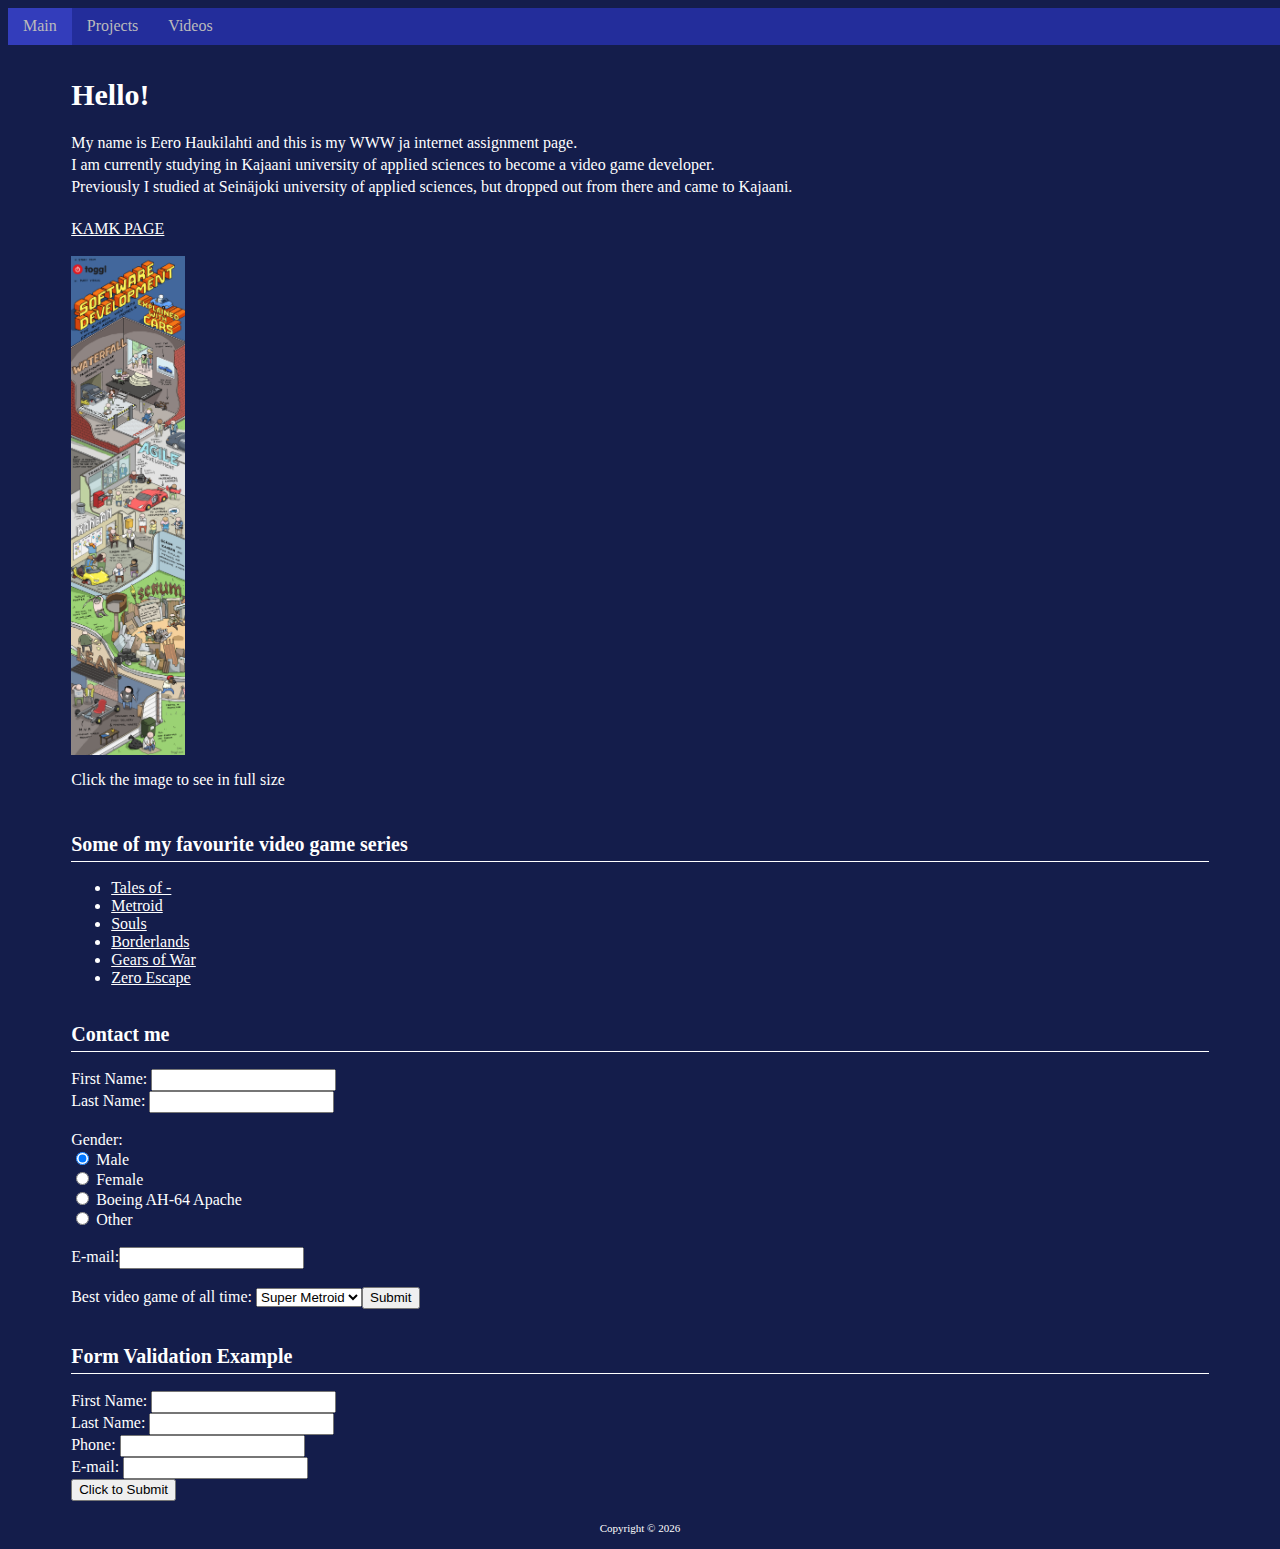
<file: index.html>
<!DOCTYPE html>
<meta http-equiv="Content-Type" content="text/html; charset=utf-8" />

	<html>
	<head>
		<title>WWW ja Internet - eerohau</title>
		<link href="CSS/style.css" rel="stylesheet" type="text/css">
		
		<script>
			function validateForm()
			{
			if (document.forms["myForm"]["fName"].value==null || document.forms["myForm"]["fName"].value=="")
			{
			alert("First name must be filled out");
			return false;
			}
			if (document.forms["myForm"]["lName"].value==null || document.forms["myForm"]["lName"].value=="")
			{
			alert("Last name must be filled out");
			return false;
			}
			if (document.forms["myForm"]["phone"].value==null || document.forms["myForm"]["phone"].value=="")
			{
			alert("Phone must be filled out");
			return false;
			}
			if (document.forms["myForm"]["email"].value==null || document.forms["myForm"]["email"].value=="")
			{
			alert("Email must be filled out");
			return false;
			}
			return true;
			}
		</script>	
	
	</head>
	
		<body>
			<div id="topbar">
				<div id="topmenu">
					<li  class="active"><a href="index.html">Main</a>
					</li>
					<li><a href="projects.html">Projects</a>
					</li>
					<li><a href="videos.html">Videos</a>
					</li>
					</ul>
				</div>
			</div>
			<div id="mainpage">
				
				<h1>Hello!</h1>
				<p>My name is Eero Haukilahti and this is my WWW ja internet assignment page. <br>
				I am currently studying in Kajaani university of applied sciences to become a video game developer.<br>
				Previously I studied at Seinäjoki university of applied sciences, but dropped out from there and came to Kajaani.
				</p>

				<div>
					<a href="http://kamk.fi/fi"> KAMK PAGE </a>
				</div>
				
				<br>
				<a href="images/software_dev.jpg">
					<img src="images/software_dev.jpg" alt="gamedev kuva" width="10%" height="10%"> <br>
				</a>
				<p>Click the image to see in full size</p>

				<h2>Some of my favourite video game series</h2>
				<ul>
					<li><a href="https://fi.wikipedia.org/wiki/Tales_of">Tales of -</a></li>
					<li><a href="https://fi.wikipedia.org/wiki/Metroid_(pelisarja)">Metroid</a></li>
					<li><a href="https://fi.wikipedia.org/wiki/Souls_(pelisarja)">Souls</a></li>
					<li><a href="https://fi.wikipedia.org/wiki/Borderlands_(pelisarja)">Borderlands</a></li>
					<li><a href="https://fi.wikipedia.org/wiki/Gears_of_War_(pelisarja)">Gears of War</a></li>
					<li><a href="https://fi.wikipedia.org/wiki/999:_Nine_Hours,_Nine_Persons,_Nine_Doors">Zero Escape</a></li>
				</ul>
				
				
				<h2 id="contactus"> Contact me </h2>
				<form>
					First Name: <input type="text" name="fname" > <br>
					Last Name: <input type="text" name="lname"><br><br>
					Gender: <br>
					<input type="radio" name="gender" value="male" checked> Male <br>
					<input type="radio" name="gender" value="female" > Female <br>
					<input type="radio" name="gender" value="Boeing AH-64 Apache" > Boeing AH-64 Apache <br>
					<input type="radio" name="gender" value="other" > Other <br><br>
					E-mail:<input type="email" name="email"> <br><br>
					
					Best video game of all time: <select name=“sport”>
					<option>Super Metroid</option>
					<option>Super Metroid</option>
					<option>Super Metroid</option>
					<option>Super Metroid</option>
					<p></p><br>
					<input type="submit" value="Submit">
				</form>
				
				<h2>Form Validation Example</h2>
		
				<form name="myForm" onsubmit="return validateForm()" >
					First Name: <input type="text" name="fName" /><br/>
					Last Name: <input type="text" name="lName" /><br/>
					Phone: <input type="text" name="phone" /><br/>
					E-mail: <input type="text" name="email" /><br/>
					<input type="submit" value="Click to Submit" />
				</form>
			
				
			</div>
			
			<div id="footer">
				<p>Copyright &copy;
				<script type="text/javascript">var ct=new Date(); document.write(ct.getFullYear());</script>
			</div>
		</body>
	</html>
</file>
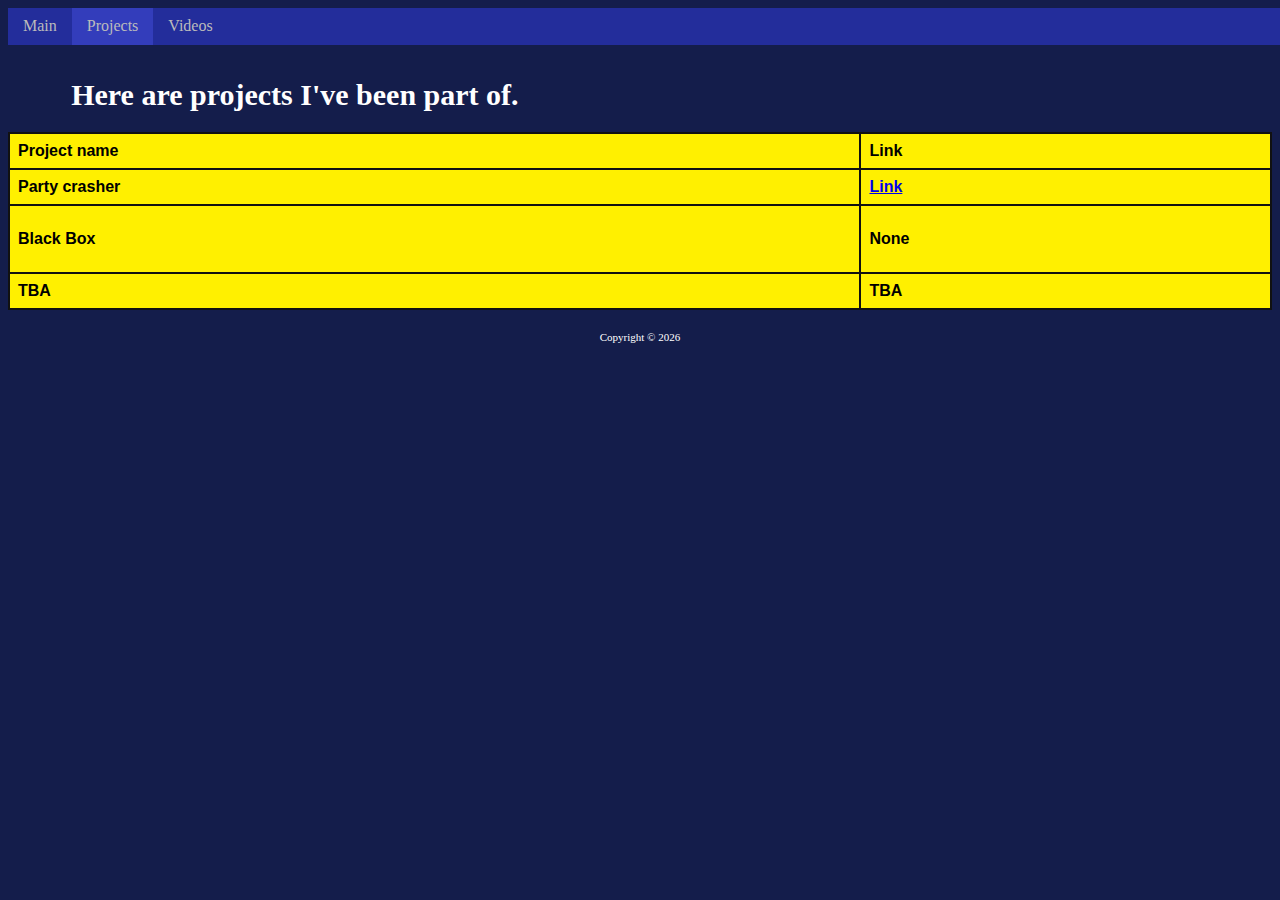
<file: projects.html>
<!DOCTYPE html>
<meta http-equiv="Content-Type" content="text/html; charset=utf-8" />

	<html>
	<head>
    <title>WWW ja Internet - eerohau</title>
    <link href="CSS/style.css" rel="stylesheet" type="text/css">
	</head>
	<body>
	<div id="topbar">
		<div id="topmenu">
			<li><a href="index.html">Main</a>
				</li>
				<li class="active"><a href="projects.html">Projects</a>
				</li>
				<li><a href="videos.html">Videos</a>
				</li>
			</ul>
		</div>
	</div>
		
		<div id="mainpage">
			<h1>Here are projects I've been part of.</h1>
		
		</div>
		
		
		<table>
			  <tr>
				<th>Project name</th>
				<th>Link</th>
			  </tr>
			  <tr>
				<td>Party crasher</td>
				<td><a class="blkTxt" href="https://syngelsa.itch.io/party-crasher">Link</a></td>
			  </tr>
			  <tr>
				<td>Black Box</td>
				<td><p>None</p></td>
			  </tr>
			  <tr>
				<td>TBA</td>
				<td>TBA</td>
			  </tr>
		</table>
		
	<div id="footer">
		<p>Copyright &copy;
		<script type="text/javascript">var ct=new Date(); document.write(ct.getFullYear());</script>
	</div>
	</body>
	</html>
</file>
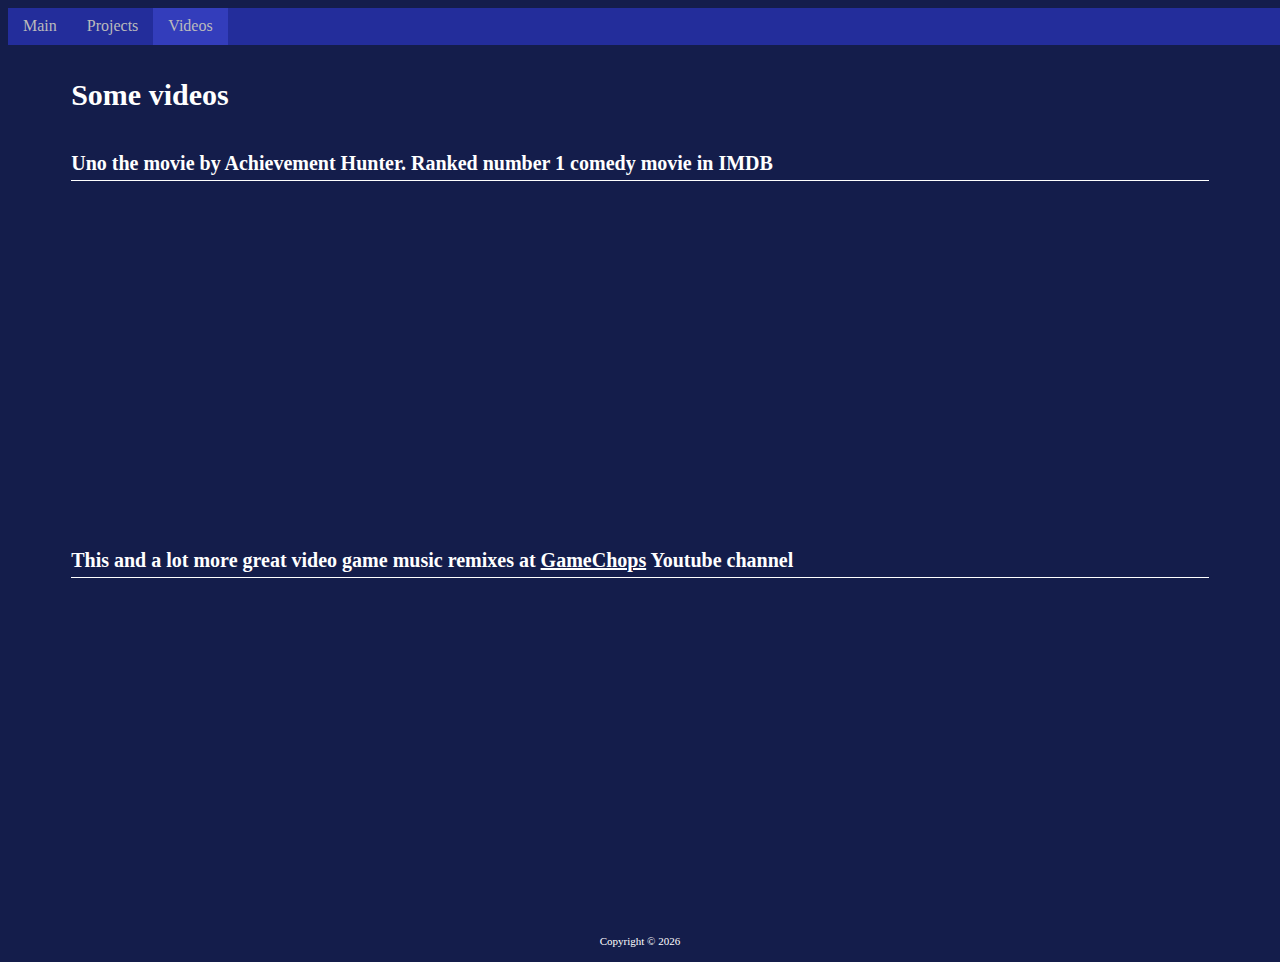
<file: videos.html>
<!DOCTYPE html>
<meta http-equiv="Content-Type" content="text/html; charset=utf-8" />

	<html>
		<head>
			<title>WWW ja Internet - eerohau</title>
			<link href="CSS/style.css" rel="stylesheet" type="text/css">
		</head>
		<body>
			<div id="topbar">
				<div id="topmenu">
					<li><a href="index.html">Main</a>
					</li>
					<li><a href="projects.html">Projects</a>
					</li>
					<li class="active"><a href="videos.html">Videos</a>
					</li>
					</ul>
				</div>
			</div>
			<div id="mainpage">
					<h1>Some videos</h1>
					<h2>Uno the movie by Achievement Hunter. Ranked number 1 comedy movie in IMDB</h2>
					<iframe width="560" height="315" src="https://www.youtube.com/embed/eN-bvbdUc8E" frameborder="0" allowfullscreen align="middle"></iframe>
					<h2>This and a lot more great video game music remixes at <a href="https://www.youtube.com/channel/UCDVKYPXwdYUQfgA05CkyFSg">GameChops</a> Youtube channel</h2>
					<iframe width="560" height="315" src="https://www.youtube.com/embed/0ZFKENfw1f8" frameborder="0" gesture="media" allow="encrypted-media" allowfullscreen></iframe>
			</div>
			
			<div id="footer">
				<p>Copyright &copy;
				<script type="text/javascript">var ct=new Date(); document.write(ct.getFullYear());</script>
			</div>
		</body>
	</html>
</file>
<file: CSS/style.css>
body{
	background: #141d4b;
	background-repeat: repeat-x;
}

#header {
		height: 242px;
		margin: 0px auto 15px auto;
		font-family: Verdana, Arial, Helvetica, sans-serif;
		color : #A52A2A
		}
		

#topmenu {
  display:block;
  list-style:none;
  padding:0 auto;
  float: right;
  width: 100%;
  background-color:#232d9b;
  position:fixed;
}

		
#topmenu li {
  display:inline;
  
}

#topmenu a {
  display:block;
  float:left;
  height:28px;
  margin:0px 0px 0px 0px;
  text-decoration:none;
  padding:9px 15px 0px 15px;
  text-align:center;
}

#topmenu a, #topmenu a:visited, #topmenu a:active {
  color:#BBBBBB;
}

#topmenu a:hover{
  color:#FFFFFF;
  background-color: #000000;
}

#topmenu .active a, #topmenu .active a:visited, #topmenu .active a:active{
  color:#BBBBBB;
  background-color:#333dbb;
}

#content {
	background-color: #FFC0CB;
}
#mainpage {
	width:90%;
	padding:0 5% 0;
	height:auto
	
}
#mainpage p {
	line-height:22px;
	margin:10px 0px 22px 0px;
	text-align: justify;
	color: #FFFFFF;
}

#mainpage a {
	color:#FFFFFF;
}

#mainpage a:visited{
	color:#AAAAAA;
}
#mainpage blockquote {
	background:#efefef;
	display:block; 
	margin:5px;
	font:Georgia; 
	font-style:italic;}
h1, h2, h3, h4, h5 {
	color:#000000;
	font-weight:bold;
	font-family: Georgia;
}
#mainpage h1 {
	font-size:30px;
	color: #FFFFFF;
}
#mainpage h2 {
	font-size:20px;
	padding-top: 20px;
	padding-bottom: 5px;
	border-bottom: 1px solid #FFFFFF;
	color: #FFFFFF;
}
#mainpage h3 {
	font-size:20px;
color: #FFFFFF;}

#mainpage h4 {
	font-size:18px;
	color: #FFFFFF;}
	
#mainpage h5 {
	font-size:16px;
	color: #FFFFFF;}
#mainpage li {
	color: #FFFFFF;
}

/*footer*/
#footer {
	margin:0 auto;
	width:685px;
	height:20px;
	padding:10px;
	color:#FFFFFF;
	text-align: center;
	font-family: Georgia;
	font-size: 11px;
	clear: both;
}

#topbar{
	height:50px;
}

table {
    font-family: arial, sans-serif;
	color: #000000;
    border-collapse: collapse;
    width: 100%;
	font-weight: bold;
}

td, th {
    border: 2px solid #111111;
	background-color: #fff000;
    text-align: left;
    padding: 8px;
}

form {
	color: #FFFFFF;
}

form input {
	padding-bottom: 2px;
}
</file>
